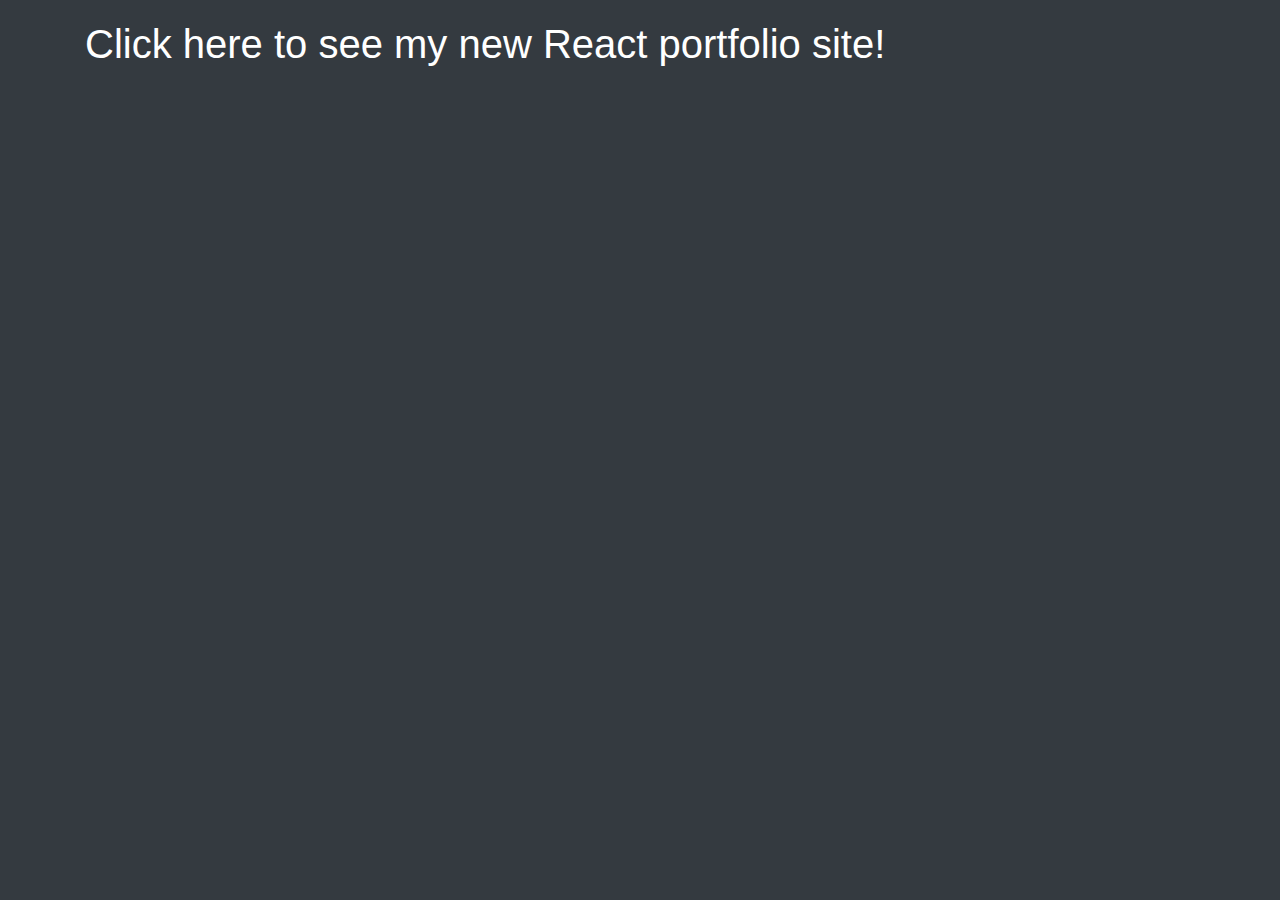
<file: index.html>
<!doctype html>
<html lang="en">

<head>
  <meta charset="utf-8">
  <meta name="viewport" content="width=device-width, initial-scale=1, shrink-to-fit=no">

  <link rel="stylesheet" href="https://stackpath.bootstrapcdn.com/bootstrap/4.5.2/css/bootstrap.min.css"
    integrity="sha384-JcKb8q3iqJ61gNV9KGb8thSsNjpSL0n8PARn9HuZOnIxN0hoP+VmmDGMN5t9UJ0Z" crossorigin="anonymous">
  
  <link rel="stylesheet" type="text/css" href="css/styles.css">

  <title>Ryan Garza Portfolio</title>
</head>

<body>

  <div class="container">
    <h1><a href="https://murmuring-sands-14823.herokuapp.com">Click here to see my new React portfolio site!</a></h1>
  </div>

</body>

</html>
</file>
<file: css/styles.css>
body {
    background-color:#343a40;
}

a {
    color: white !important;
}

a:hover {
    color: palegreen !important;
    text-decoration: none !important;
}

.container {
    margin-top: 20px;
}
</file>
